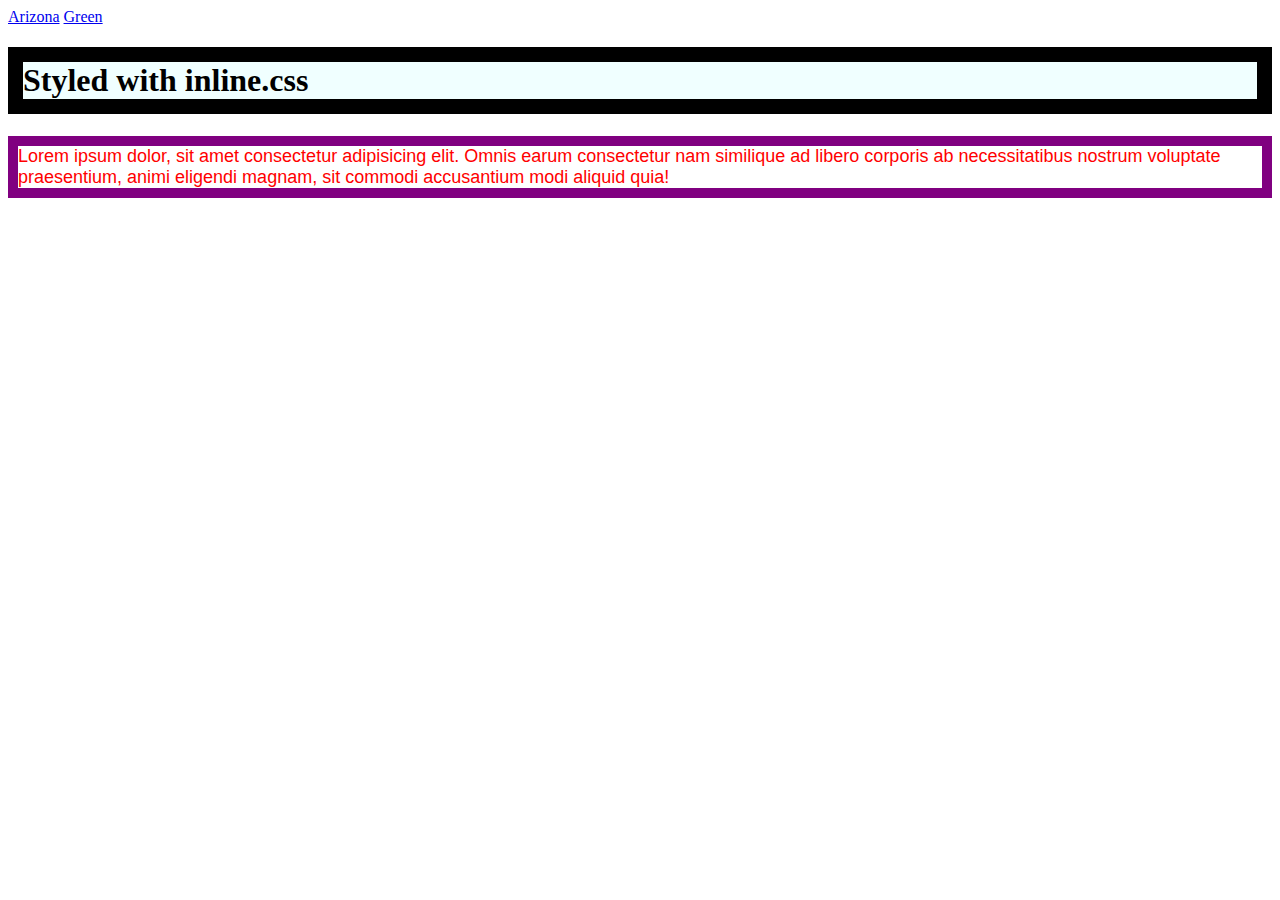
<file: index.html>
<!DOCTYPE html>
<html lang="en">
  <head>
    <meta charset="UTF-8" />
    <meta name="viewport" content="width=device-width, initial-scale=1.0" />
    <title>Learning</title>
    <link rel="stylesheet" href="stylesheet/green.css" />
    <style>
        h1{
            color: blue;
            border: 15px solid black;

        }
      P{color: red;
        font-family: sans-serif;
        border: 5px solid green;
    }
    </style>
  
    </head>
  <body>
    <nav>
      <a href="pages/arizona.html">Arizona</a>
      <a href="pages/green.html">Green</a>
    </nav>

    <h1 style="color: black; background-color: azure">
      Styled with inline.css
    </h1>
    <p style="font-size: 18px; border: 10px solid purple">
      Lorem ipsum dolor, sit amet consectetur adipisicing elit. Omnis earum
      consectetur nam similique ad libero corporis ab necessitatibus nostrum
      voluptate praesentium, animi eligendi magnam, sit commodi accusantium modi
      aliquid quia!
    </p>
  </body>
</html>
</file>
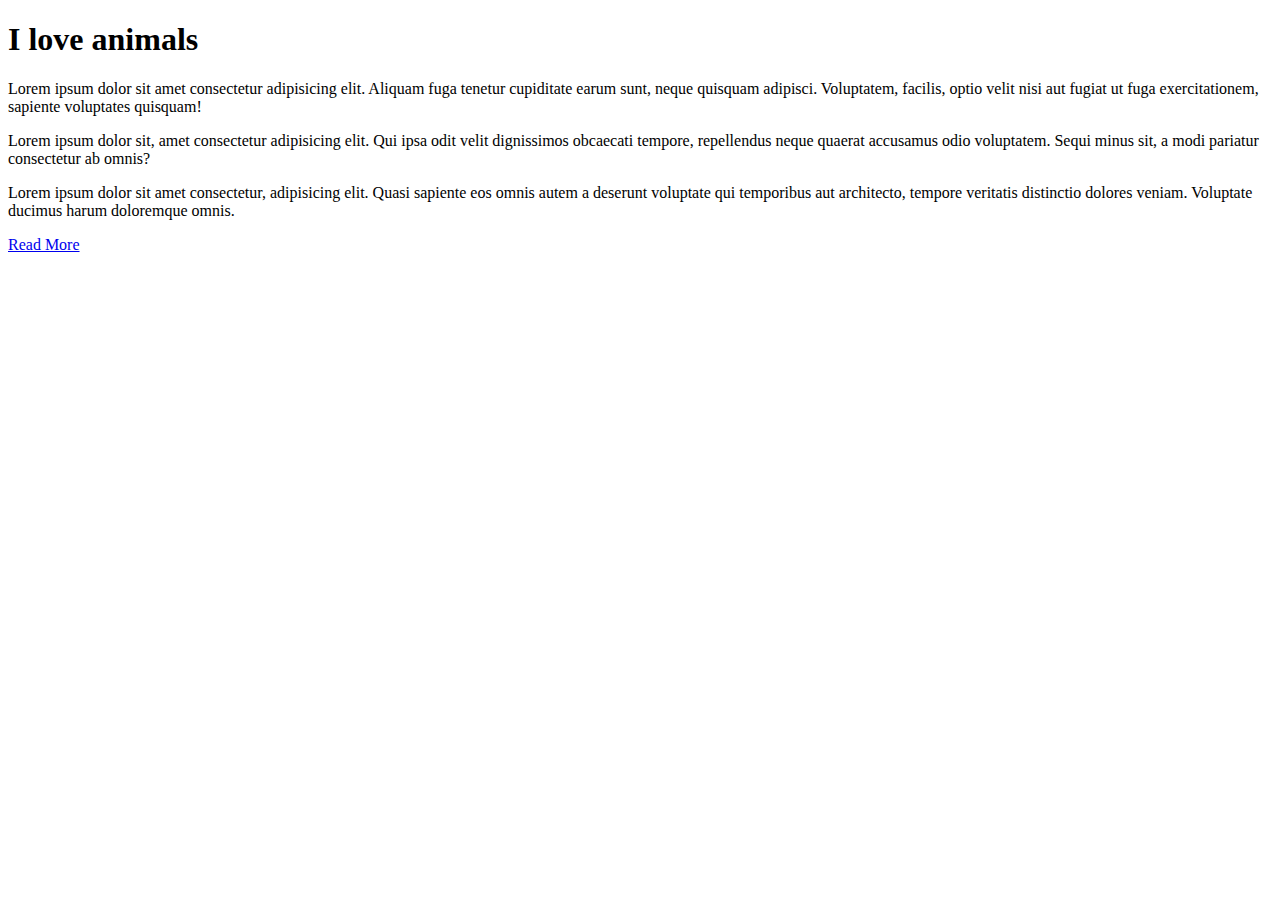
<file: green.html>
<!DOCTYPE html>
<html lang="en">

<head>
    <meta charset="UTF-8">
    <meta name="viewport" content="width=device-width, initial-scale=1.0">
    <title>Animals</title>
</head>
<body>
    <h1>I love animals</h1>
    <p>Lorem ipsum dolor sit amet consectetur adipisicing elit. Aliquam fuga tenetur cupiditate earum sunt, neque quisquam adipisci. Voluptatem, facilis, optio velit nisi aut fugiat ut fuga exercitationem, sapiente voluptates quisquam!</p>
    
</body>
</html><p>Lorem ipsum dolor sit, amet consectetur adipisicing elit. Qui ipsa odit velit dignissimos obcaecati tempore, repellendus neque quaerat accusamus odio voluptatem. Sequi minus sit, a modi pariatur consectetur ab omnis?
    <p>Lorem ipsum dolor sit amet consectetur, adipisicing elit. Quasi sapiente eos omnis autem a deserunt voluptate qui temporibus aut architecto, tempore veritatis distinctio dolores veniam. Voluptate ducimus harum doloremque omnis.</p>
<a href="https://en.wikipedia.org/wiki/September_11_attacks">Read More</a>
</file>
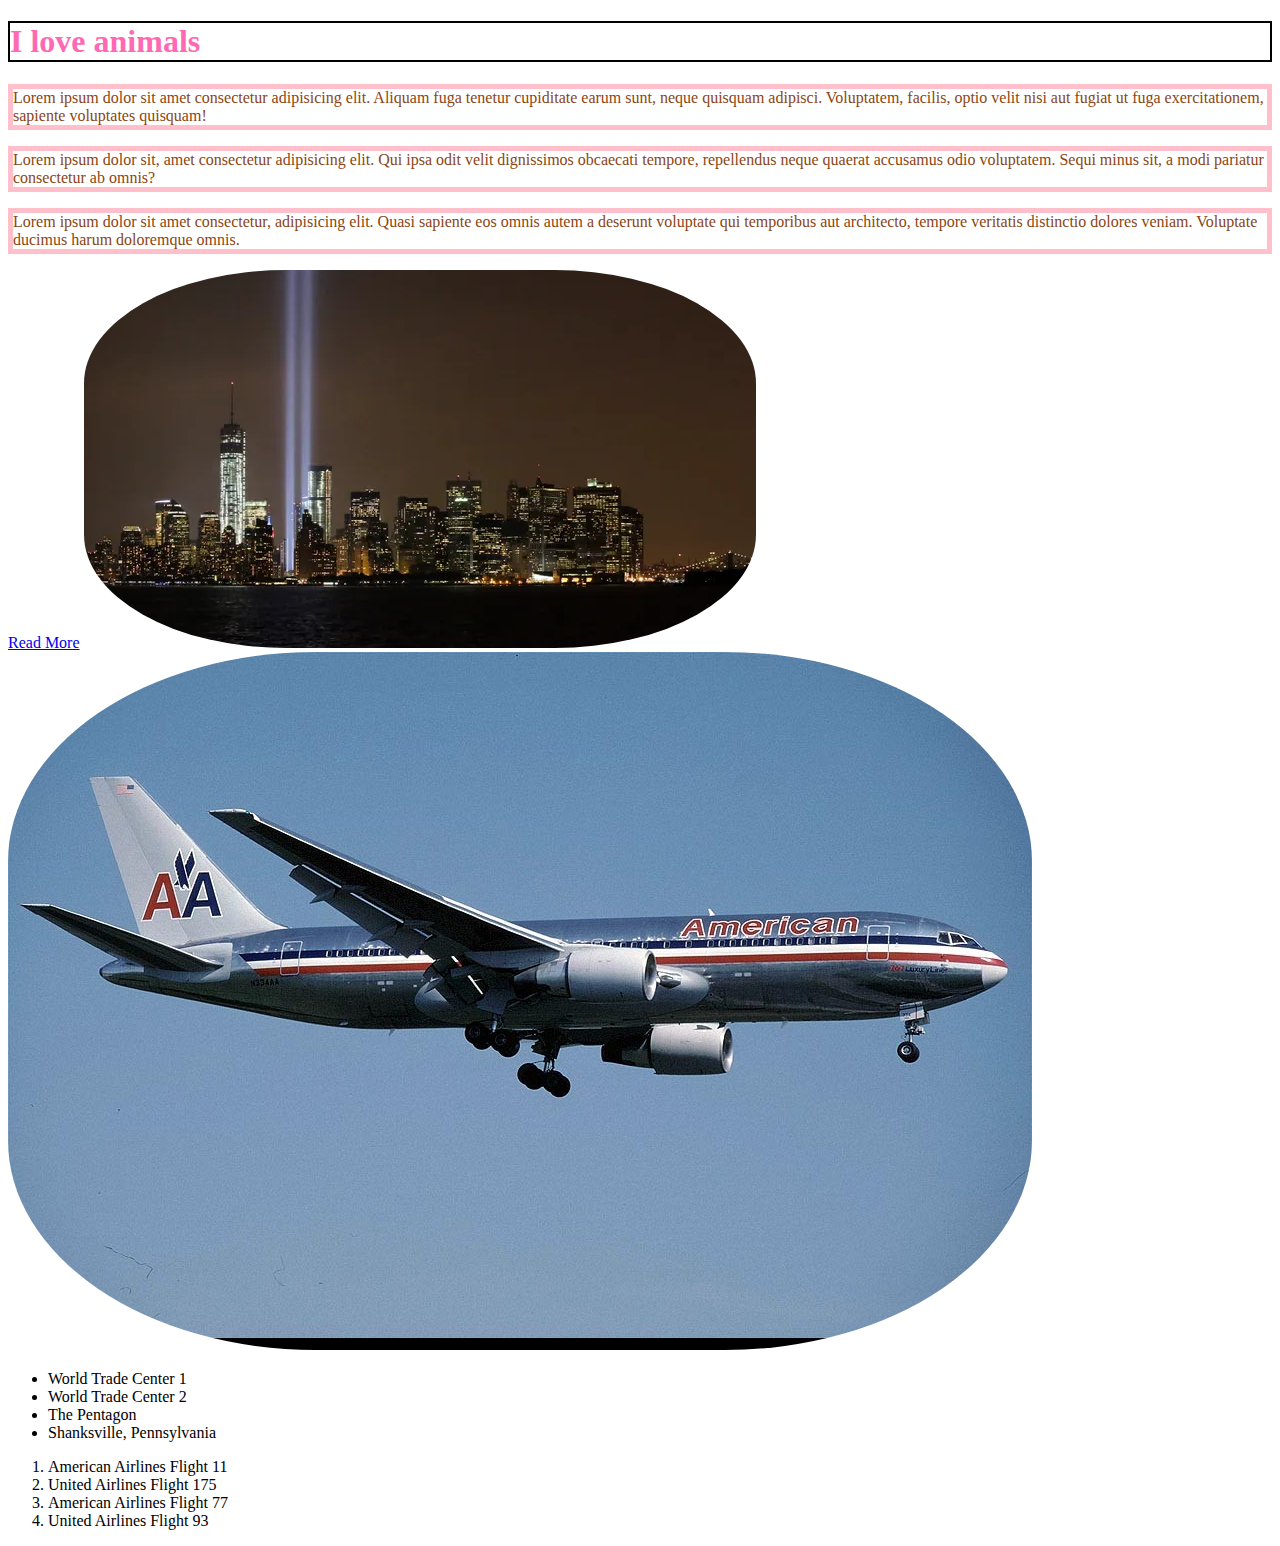
<file: pages/green.html>
<!DOCTYPE html>
<html lang="en">
  <head>
    <meta charset="UTF-8" />
    <meta name="viewport" content="width=device-width, initial-scale=1.0" />
    <title>Animals</title>
    <link rel="stylesheet" href="stylesheet/green.css" />
  </head>
  <body>
    <h1>I love animals</h1>
    <p>
      Lorem ipsum dolor sit amet consectetur adipisicing elit. Aliquam fuga
      tenetur cupiditate earum sunt, neque quisquam adipisci. Voluptatem,
      facilis, optio velit nisi aut fugiat ut fuga exercitationem, sapiente
      voluptates quisquam!
    </p>
    <p>
      Lorem ipsum dolor sit, amet consectetur adipisicing elit. Qui ipsa odit
      velit dignissimos obcaecati tempore, repellendus neque quaerat accusamus
      odio voluptatem. Sequi minus sit, a modi pariatur consectetur ab omnis?
    </p>
    <p>
      Lorem ipsum dolor sit amet consectetur, adipisicing elit. Quasi sapiente
      eos omnis autem a deserunt voluptate qui temporibus aut architecto,
      tempore veritatis distinctio dolores veniam. Voluptate ducimus harum
      doloremque omnis.
    </p>
    <a href="https://en.wikipedia.org/wiki/September_11_attacks">Read More</a>
    <img
      src="../jackals image/Sept-11-Tribute_AP_Sept-12-2013.webp"
      alt="September 11th Tributes in 2013"
    />
    <img
      src="../jackals image/boeing 767.jpg"
      alt="An American Airlines Boeing 767"
    />

    <ul>
      <li>World Trade Center 1</li>
      <li>World Trade Center 2</li>
      <li>The Pentagon</li>
      <li>Shanksville, Pennsylvania</li>
    </ul>

    <!--this is a list-->
    <ol>
      <li>American Airlines Flight 11</li>
      <li>United Airlines Flight 175</li>
      <li>American Airlines Flight 77</li>
      <li>United Airlines Flight 93</li>
    </ol>
  </body>
</html>
</file>
<file: stylesheet/green.css>
h1 {
  color: green;
  border: 2px solid black;
}
p {
  color: purple;
  border: 5px solid blueviolet;
}
</file>
<file: pages/stylesheet/green.css>
h1 {
  color: hotpink;
  border: 2px solid black;
}
p {
  color: saddlebrown;
  border: 5px solid pink;
}
img {
  border-radius: 30%;
  
}
</file>
